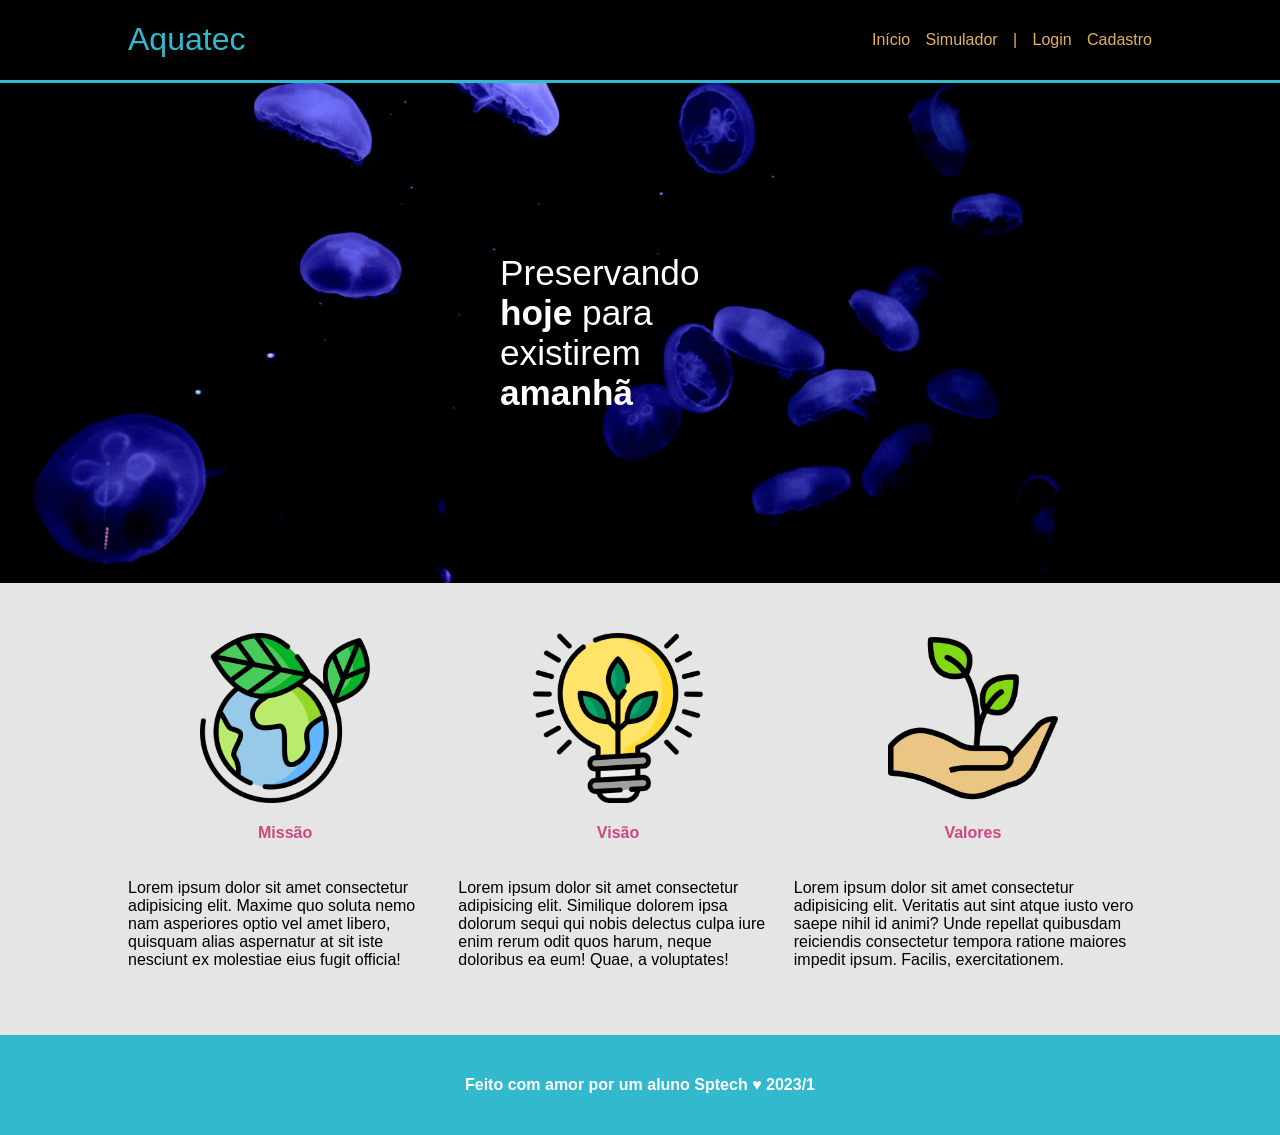
<file: CSS/index.html>
<!DOCTYPE html>
<html lang="en">

<head>
    <meta charset="UTF-8">
    <meta http-equiv="X-UA-Compatible" content="IE=edge">
    <meta name="viewport" content="width=device-width, initial-scale=1.0">
    <title>Aquatec | Página inicial</title>
    <link rel="stylesheet" href="./css/style.css">
</head>

<body>
    <div class="header">
        <div class="container">
            <h1 class="titulo">Aquatec</h1>
            <ul class="navbar">
                <li>Início</li>
                <li><a href="">Simulador</a></li>
                <li>|</li>
                <li><a href="login.html">Login</a></li>
                <li><a href="cadastro.html">Cadastro</a></li>
            </ul>
        </div>
    </div>

    <div class="banner">
        <div class="container">
            <p>Preservando <span>hoje</span> para existirem <span>amanhã</span></p>
        </div>
    </div>

    <div class="social">
        <div class="container">
            <div class="boxes">
                <div class="box">
                    <img src="./assets/imgs/planet-earth_color.png" alt="">
                    <h4>Missão</h4>
                    <p>Lorem ipsum dolor sit amet consectetur adipisicing elit. Maxime quo soluta nemo nam asperiores
                        optio vel amet libero, quisquam alias aspernatur at sit iste nesciunt ex molestiae eius fugit
                        officia!</p>
                </div>
                <div class="box">
                    <img src="./assets/imgs/lightbulb_color.png" alt="">
                    <h4>Visão</h4>
                    <p>Lorem ipsum dolor sit amet consectetur adipisicing elit. Similique dolorem ipsa dolorum sequi qui
                        nobis delectus culpa iure enim rerum odit quos harum, neque doloribus ea eum! Quae, a
                        voluptates!</p>
                </div>
                <div class="box">
                    <img src="./assets/imgs/growth_color.png" alt="">
                    <h4>Valores</h4>
                    <p>Lorem ipsum dolor sit amet consectetur adipisicing elit. Veritatis aut sint atque iusto vero
                        saepe nihil id animi? Unde repellat quibusdam reiciendis consectetur tempora ratione maiores
                        impedit ipsum. Facilis, exercitationem.</p>
                </div>
            </div>
        </div>
    </div>
    <div class="footer">
        <div class="container">
            <h4>
                Feito com amor por um aluno Sptech &hearts; 2023/1
            </h4>
        </div>
    </div>
</body>

</html>
</file>
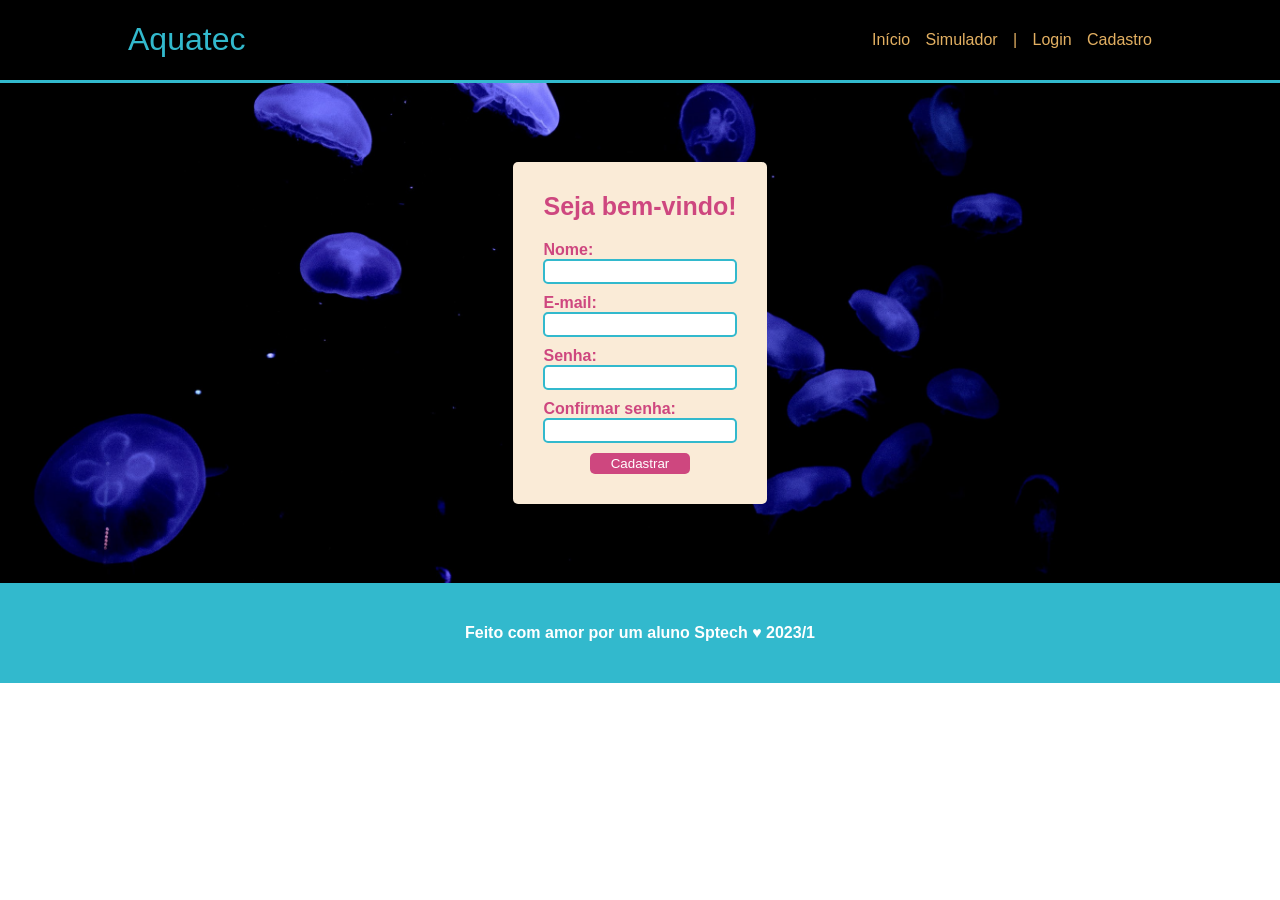
<file: CSS/cadastro.html>
<!DOCTYPE html>
<html lang="en">

<head>
    <meta charset="UTF-8">
    <meta http-equiv="X-UA-Compatible" content="IE=edge">
    <meta name="viewport" content="width=device-width, initial-scale=1.0">
    <title>Aquatec | Cadastro</title>
    <link rel="stylesheet" href="./css/style.css">
    <link rel="stylesheet" href="css/style-form.css">
</head>

<body>
    <div class="header">
        <div class="container">
            <h1 class="titulo">Aquatec</h1>
            <ul class="navbar">
                <li><a href="index.html">Início</a></li>
                <li><a href="">Simulador</a></li>
                <li>|</li>
                <li><a href="login.html">Login</a></li>
                <li>Cadastro</a></li>
            </ul>
        </div>
    </div>

    <div class="banner">
        <div class="container">
            <div class="formulario">
                <h4 id="saudacao" >Seja bem-vindo!</h4>
                <h4>Nome:</h4>
                <input type="text">

                <h4>E-mail:</h4>
                <input type="email">

                <h4>Senha:</h4>
                <input type="password">

                <h4>Confirmar senha:</h4>
                <input type="password">

                <button>Cadastrar</button>
            </div>
        </div>
    </div>

    <div class="footer">
        <div class="container">
            <h4>
                Feito com amor por um aluno Sptech &hearts; 2023/1
            </h4>
        </div>
    </div>
</body>

</html>
</file>
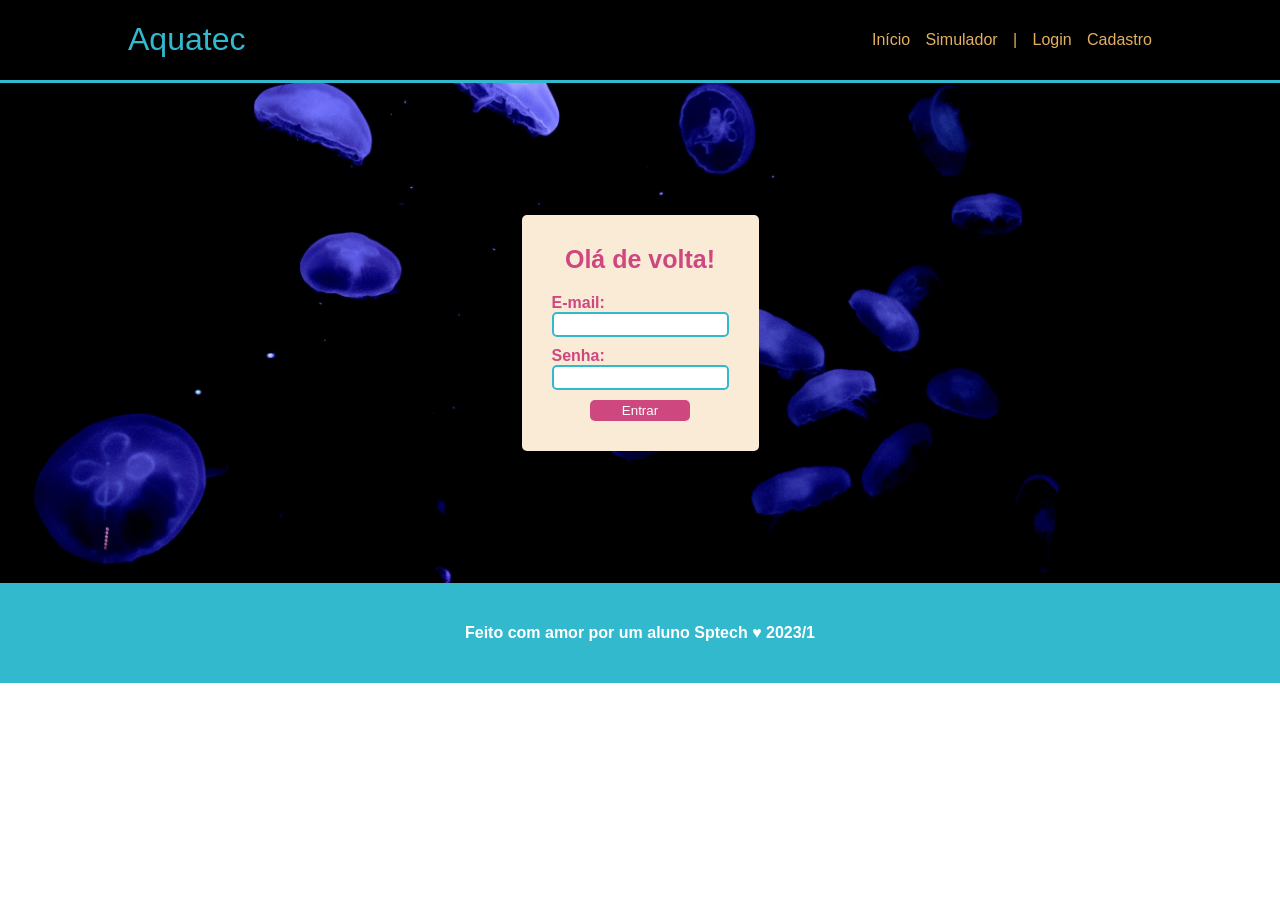
<file: CSS/login.html>
<!DOCTYPE html>
<html lang="en">

<head>
    <meta charset="UTF-8">
    <meta http-equiv="X-UA-Compatible" content="IE=edge">
    <meta name="viewport" content="width=device-width, initial-scale=1.0">
    <title>Aquatec | Login</title>
    <link rel="stylesheet" href="./css/style.css">
    <link rel="stylesheet" href="css/style-form.css">
</head>

<body>
    <div class="header">
        <div class="container">
            <h1 class="titulo">Aquatec</h1>
            <ul class="navbar">
                <li><a href="index.html">Início</a></li>
                <li><a href="">Simulador</a></li>
                <li>|</li>
                <li>Login</li>
                <li><a href="cadastro.html">Cadastro</a></li>
            </ul>
        </div>
    </div>

    <div class="banner">
        <div class="container">
            <div class="formulario">
                <h4 id="saudacao" >Olá de volta!</h4>
                <h4>E-mail:</h4>
                <input type="email">

                <h4>Senha:</h4>
                <input type="password">

                <button>Entrar</button>
            </div>
        </div>
    </div>

    <div class="footer">
        <div class="container">
            <h4>
                Feito com amor por um aluno Sptech &hearts; 2023/1
            </h4>
        </div>
    </div>
</body>

</html>
</file>
<file: CSS/css/style.css>
* {
    font-family: arial;
}

body {
    margin: 0;
    padding: 0;
}

.container {
    display: flex;
    width: 80%;
    margin: auto;
}

/* Header */

.header {
    background-color: black;
    border-bottom: 3px solid #32b9cd;
}

.header .container {
    justify-content: space-between;
}

.titulo {
    color: #32b9cd;
    font-weight: 500;
}

.navbar {
    display: flex;
    width: 280px;
    align-items: center;
    list-style: none;
    justify-content: space-between;
}

.navbar li, .navbar a {
    color: #e3b062;
    text-decoration: none;
}

/* Banner */

.banner {
    background-image: url('../assets/imgs/bg-jelly-fish-para_outras_pags.png');
    background-size: cover;
}

.banner .container {
    height: 500px;
    justify-content: center;
    align-items: center;
    color: white;
}

.banner p {
    width: 280px;
    font-size: 2.2rem;
}

.banner span {
    font-weight: 800;
}

/* Missão, visão e valores */

.social {
    background-color: #e5e5e5;
}

.boxes {
    display: flex;
    padding: 50px 0;
    gap: 16px;
}

.box {
    display: flex;
    flex-direction: column;
    align-items: center;
}

.box img {
    width: 170px;
}

.box h4 {
    color: #ce477f;
    font-weight: bold;
}

/* Começo do Footer */

.footer {
    width: 100%;
    height: 100px;
    background-color: #32b9cd;
    color: white;
}


.footer .container{
    justify-content: center;
    align-items: center;
    height: 100%;
}
</file>
<file: CSS/css/style-form.css>
.formulario{
    background-color: antiquewhite;
    display: flex;
    flex-direction: column;
    color: #ce477f;
    padding: 30px;
    border-radius: 5px;
}

.formulario h4 {
    margin: 0;
}

#saudacao {
    font-size: 25px;
    margin-bottom: 20px;
    align-self: center;
}

.formulario input {
    border: 2px solid #32b9cd;
    border-radius: 5px;
    margin-bottom: 10px;
    padding: 3px 2px;
}

.formulario button {
    background-color: #ce477f;
    border-radius: 5px;
    color: white;
    width: 100px;
    border: 0;
    padding: 3px 0;
    align-self: center;
    cursor: pointer;
}
</file>
